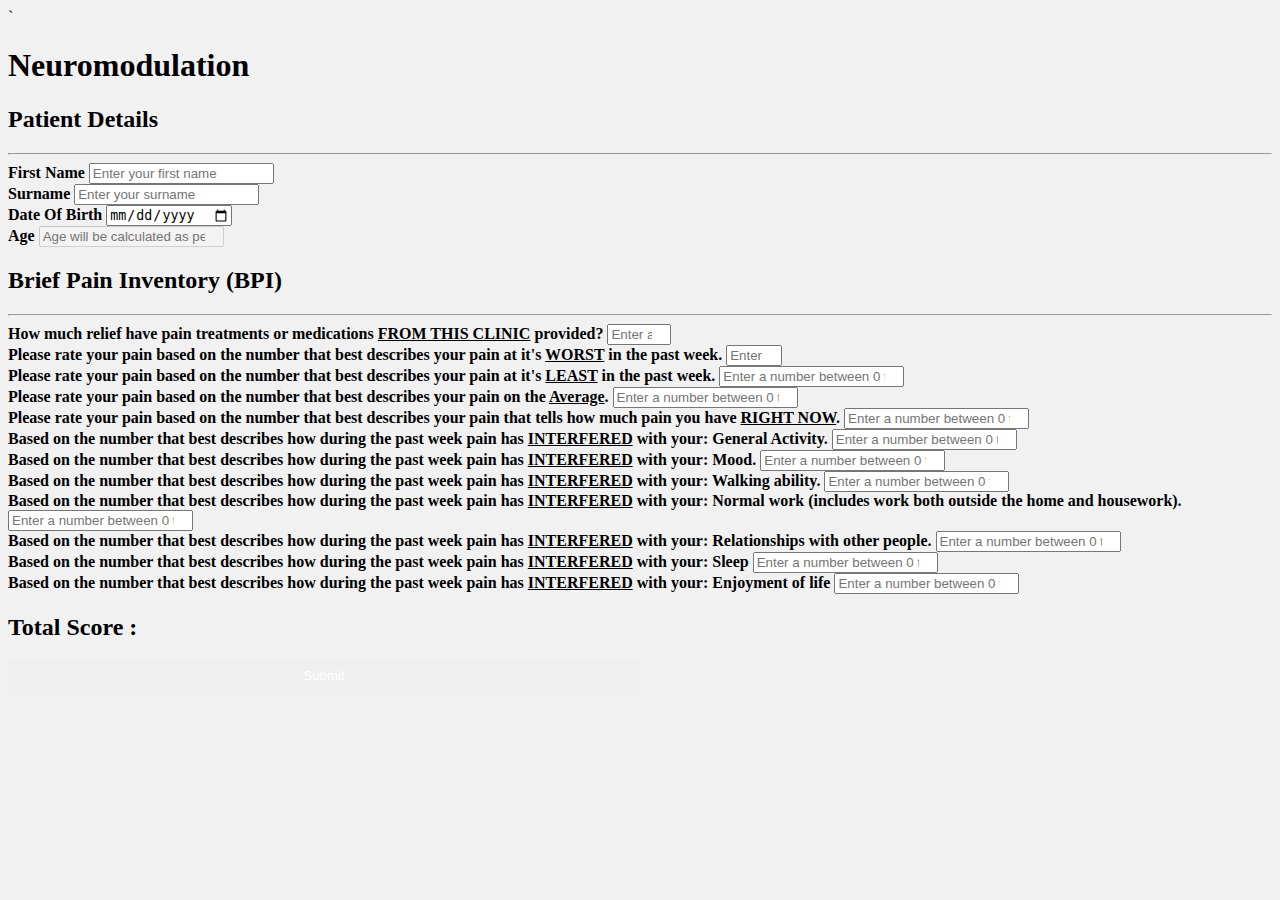
<file: index.html>
<!DOCTYPE html>
<html lang="en">

<head>
    <meta charset="utf-8">
    <title>Neuromodulation Form</title>
    <meta name="description" content="Neuromodulation Patient Detail Form">
    <meta name="viewport" content="width=device-width, initial-scale=1.0">
    <title>Neuromodulation Form</title>
    <script src="https://ajax.googleapis.com/ajax/libs/jquery/3.7.1/jquery.min.js"></script>
    <link href="https://cdn.jsdelivr.net/npm/bootstrap@5.3.2/dist/css/bootstrap.min.css" rel="stylesheet"
        integrity="sha384-T3c6CoIi6uLrA9TneNEoa7RxnatzjcDSCmG1MXxSR1GAsXEV/Dwwykc2MPK8M2HN" crossorigin="anonymous">
    <link rel="stylesheet" href="styles.css">
</head>`


<body>
    <div class="container">
        <h1 class="justify-content-center d-flex p-2">Neuromodulation</h1>
        <form id="patientForm">
            <div class="form-group">
                <div class="container mt-3">
                    <div class="row shadow-sm p-3 mb-3 bg-white rounded">
                        <h2 class="mb-3">Patient Details</h2>
                        <hr>
                        <div class="col-sm-6 form-group mt-1">
                            <label class="mb-2" for="fname">First Name</label>
                            <input type="text" class="form-control" name="fname" id="fname"
                                placeholder="Enter your first name" required>
                        </div>
                        <div class="col-sm-6 form-group mt-1">
                            <label class="mb-2" for="sname">Surname</label>
                            <input type="text" class="form-control" name="sname" id="sname"
                                placeholder="Enter your surname" required>
                        </div>
                        <div class="col-sm-6 form-group mt-3">
                            <label class="mb-2" for="dob">Date Of Birth</label>
                            <input type="date" name="dob" class="form-control" id="dob" required>
                        </div>
                        <div class="col-sm-6 form-group mt-3 mb-3">
                            <label class="mb-2" for="age">Age</label>
                            <input type="number" class="form-control" name="age" id="age"
                                placeholder="Age will be calculated as per your date of birth" disabled
                                required>
                        </div>

                    </div>
                </div>
                <div class="container">
                    <div class="row shadow-sm p-3 mb-3 bg-white rounded">
                        <h2 class="mb-3">Brief Pain Inventory (BPI)</h2>
                        <hr>
                        <div class="form-group">
                            <label class="mb-2 mt-2" for="relief_score">How much relief have pain treatments
                                or medications <u>FROM THIS CLINIC</u> provided?</label>
                            <input max="100" min="0" type="number" class="form-control"
                                placeholder="Enter a number between 0 to 100" id="relief_score">
                        </div>
                        <div class="form-group">
                            <label class="mb-2 mt-4" for="worst_pain">Please rate your pain based on the number that
                                best describes your pain at it's
                                <u>WORST</u> in the past week.</label>
                            <input max="10" min="0" type="number" class="form-control"
                                placeholder="Enter a number between 0 to 10" id="worst_pain">
                        </div>
                        <div class="form-group">
                            <label class="mb-2 mt-4" for="least_pain">Please rate your pain based on the number that
                                best describes your pain at it's
                                <u>LEAST</u> in the past week.</label>
                            <input type="number" class="form-control" placeholder="Enter a number between 0 to 10"
                                id="least_pain">
                        </div>
                        <div class="form-group">
                            <label class="mb-2 mt-4" for="average_pain">Please rate your pain based on the number that
                                best describes your pain on the <u>Average</u>.</label>
                            <input type="number" class="form-control" placeholder="Enter a number between 0 to 10"
                                id="average_pain">
                        </div>
                        <div class="form-group">
                            <label class="mb-2 mt-4" for="right_now">Please rate your pain based on the number that best
                                describes your pain that tells
                                how much pain you have <u>RIGHT NOW</u>.</label>
                            <input type="number" class="form-control" placeholder="Enter a number between 0 to 10"
                                id="right_now">
                        </div>
                        <div class="form-group">
                            <label class="mb-2 mt-4" for="general_activity">Based on the number that best describes how
                                during the past week pain has
                                <u>INTERFERED</u> with your: General Activity.</label>
                            <input type="number" class="form-control" placeholder="Enter a number between 0 to 10"
                                id="general_activity">
                        </div>
                        <div class="form-group">
                            <label class="mb-2 mt-4" for="mood_activity">Based on the number that best describes how during the
                                past week pain has
                                <u>INTERFERED</u> with your: Mood.</label>
                            <input type="number" class="form-control" placeholder="Enter a number between 0 to 10"
                                id="mood_activity">
                        </div>
                        <div class="form-group">
                            <label class="mb-2 mt-4" for="walking_ability">Based on the number that best describes how
                                during the past week pain has
                                <u>INTERFERED</u> with your: Walking ability.</label>
                            <input type="number" class="form-control" placeholder="Enter a number between 0 to 10"
                                id="walking_ability">
                        </div>
                        <div class="form-group">
                            <label class="mb-2 mt-4" for="normal_work">Based on the number that best describes how
                                during the past week pain has
                                <u>INTERFERED</u> with your: Normal work (includes work both outside the home and
                                housework).
                            </label>
                            <input type="number" class="form-control" placeholder="Enter a number between 0 to 10"
                                id="normal_work">
                        </div>
                        <div class="form-group">
                            <label class="mb-2 mt-4" for="relationships_activity">Based on the number that best describes how
                                during the past week pain has
                                <u>INTERFERED</u> with your: Relationships with other people.
                            </label>
                            <input type="number" class="form-control" placeholder="Enter a number between 0 to 10"
                                id="relationships_activity">
                        </div>
                        <div class="form-group">
                            <label class="mb-2 mt-4" for="sleep_activity">Based on the number that best describes how during the
                                past week pain has
                                <u>INTERFERED</u> with your: Sleep
                            </label>
                            <input type="number" class="form-control" placeholder="Enter a number between 0 to 10"
                                id="sleep_activity">
                        </div>
                        <div class="form-group">
                            <label class="mb-2 mt-4" for="enjoyment_activity">Based on the number that best describes how during
                                the past week pain has
                                <u>INTERFERED</u> with your: Enjoyment of life
                            </label>
                            <input type="number" class="form-control mb-3" placeholder="Enter a number between 0 to 10"
                                id="enjoyment_activity">
                        </div>
                    </div>
                </div>
                <div class="container">
                    <div class="row shadow-sm p-3 mb-3 bg-white rounded">
                        <h2>Total Score : <span id="total_score"></span></h2>
                    </div>
                </div>
                <div class="form-group mb-5 mt-3 d-flex justify-content-center">
                    <button class="btn btn-primary fs-3">Submit</button>
                </div>
            </div>
        </form>
    </div>

    <script src="https://cdn.jsdelivr.net/npm/bootstrap@5.3.2/dist/js/bootstrap.bundle.min.js"
        integrity="sha384-C6RzsynM9kWDrMNeT87bh95OGNyZPhcTNXj1NW7RuBCsyN/o0jlpcV8Qyq46cDfL"
        crossorigin="anonymous"></script>
    <script src="ajax_request.js"></script>
</body>

</html>
</file>
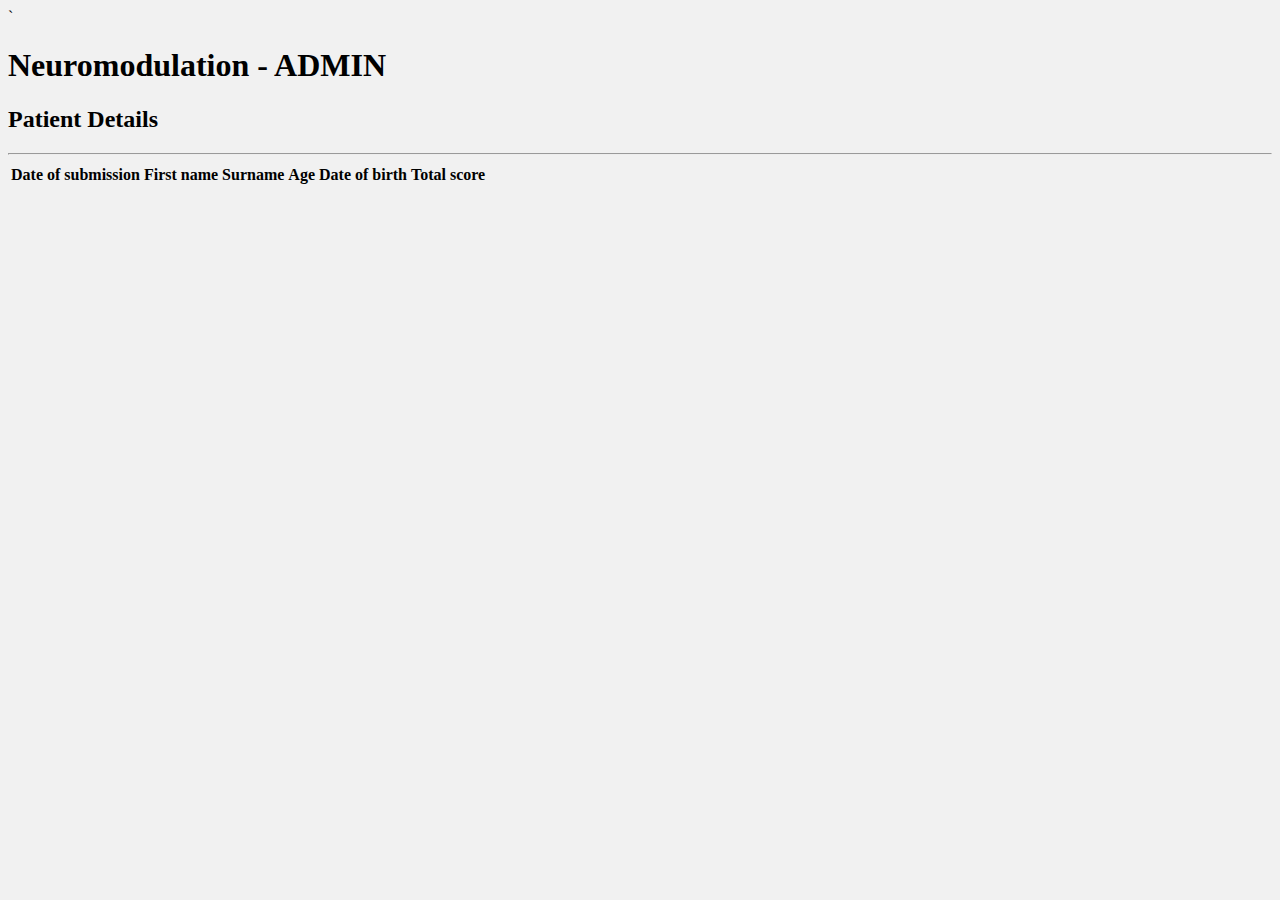
<file: admin.html>
<!DOCTYPE html>
<html lang="en">

<head>
    <meta charset="utf-8">
    <title>Neuromodulation Patient Details</title>
    <meta name="description" content="Neuromodulation Patient Details">
    <meta name="viewport" content="width=device-width, initial-scale=1.0">
    <title>Neuromodulation Patient Details</title>
    <script src="https://ajax.googleapis.com/ajax/libs/jquery/3.7.1/jquery.min.js"></script>
    <link href="https://cdn.jsdelivr.net/npm/bootstrap@5.3.2/dist/css/bootstrap.min.css" rel="stylesheet"
        integrity="sha384-T3c6CoIi6uLrA9TneNEoa7RxnatzjcDSCmG1MXxSR1GAsXEV/Dwwykc2MPK8M2HN" crossorigin="anonymous">
    <link rel="stylesheet" href="styles.css">
</head>`


<body>
    <div class="container">
        <h1 class="justify-content-center d-flex p-2">Neuromodulation - ADMIN</h1>
        <form id="patientForm">
            <div class="form-group">
                <div class="container mt-3">
                    <div class="row shadow-sm p-3 mb-3 bg-white rounded">
                        <h2 class="mb-3">Patient Details</h2>
                        <hr>
                        <div class="container">
                            <table class="table table-bordered">
                                <thead>
                                    <tr>
                                        <th>Date of submission</th>
                                        <th>First name</th>
                                        <th>Surname</th>
                                        <th>Age</th>
                                        <th>Date of birth</th>
                                        <th>Total score</th>
                                    </tr>
                                </thead>
                                <tbody id="patientDetailsBody">
                                    <tr id="noData" style="display: none;">
                                        <td colspan="5">No Data Available</td>
                                    </tr>
                                </tbody>
                            </table>
                        </div>
                        <!-- <div class="col-sm-6 form-group mt-1">
                            <label class="mb-2" for="fname">First Name</label>
                            <input type="text" class="form-control" name="fname" id="fname"
                                placeholder="Enter your first name" value="test1" required>
                        </div>
                        <div class="col-sm-6 form-group mt-1">
                            <label class="mb-2" for="sname">Surname</label>
                            <input type="text" class="form-control" name="sname" id="sname"
                                placeholder="Enter your surname" value="test2" required>
                        </div>
                        <div class="col-sm-6 form-group mt-3">
                            <label class="mb-2" for="dob">Date Of Birth</label>
                            <input type="date" name="dob" class="form-control" value="2023-05-13" id="dob" required>
                        </div>
                        <div class="col-sm-6 form-group mt-3 mb-3">
                            <label class="mb-2" for="age">Age</label>
                            <input type="number" class="form-control" name="age" id="age"
                                placeholder="Age will be calculated as per your date of birth" value="23" disabled
                                required>
                        </div> -->
                        <!-- <div class="col-sm-12 form-group mb-0 mt-3">
                      <button class="btn btn-primary float-right">Submit</button>
                    </div> -->

                    </div>
                </div>
                <!-- <div class="container">
                    <div class="row shadow-sm p-3 mb-3 bg-white rounded">
                        <h2 class="mb-3">Brief Pain Inventory (BPI)</h2>
                        <hr>
                        <div class="form-group">
                            <label class="mb-2 mt-2" for="relief_score">How much relief have pain treatments
                                or medications <u>FROM THIS CLINIC</u> provided?</label>
                            <input max="100" min="0" type="text" class="form-control"
                                placeholder="Enter a number between 0 to 100"value="10" id="relief_score">
                        </div>
                        <div class="form-group">
                            <label class="mb-2 mt-4" for="worst_pain">Please rate your pain based on the number that
                                best describes your pain at it's
                                <u>WORST</u> in the past week.</label>
                            <input max="10" min="0" type="number" class="form-control"
                                placeholder="Enter a number between 0 to 10"value="10" id="worst_pain">
                        </div>
                        <div class="form-group">
                            <label class="mb-2 mt-4" for="least_pain">Please rate your pain based on the number that
                                best describes your pain at it's
                                <u>LEAST</u> in the past week.</label>
                            <input type="number" class="form-control" placeholder="Enter a number between 0 to 10"
                               value="10" id="least_pain">
                        </div>
                        <div class="form-group">
                            <label class="mb-2 mt-4" for="average_pain">Please rate your pain based on the number that
                                best describes your pain on the <u>Average</u>.</label>
                            <input type="number" class="form-control" placeholder="Enter a number between 0 to 10"
                               value="10" id="average_pain">
                        </div>
                        <div class="form-group">
                            <label class="mb-2 mt-4" for="right_now">Please rate your pain based on the number that best
                                describes your pain that tells
                                how much pain you have <u>RIGHT NOW</u>.</label>
                            <input type="number" class="form-control" placeholder="Enter a number between 0 to 10"
                               value="10" id="right_now">
                        </div>
                        <div class="form-group">
                            <label class="mb-2 mt-4" for="general_activity">Based on the number that best describes how
                                during the past week pain has
                                <u>INTERFERED</u> with your: General Activity.</label>
                            <input type="number" class="form-control" placeholder="Enter a number between 0 to 10"
                               value="10" id="general_activity">
                        </div>
                        <div class="form-group">
                            <label class="mb-2 mt-4" for="mood_activity">Based on the number that best describes how during the
                                past week pain has
                                <u>INTERFERED</u> with your: Mood.</label>
                            <input type="number" class="form-control" placeholder="Enter a number between 0 to 10"
                               value="10" id="mood_activity">
                        </div>
                        <div class="form-group">
                            <label class="mb-2 mt-4" for="walking_ability">Based on the number that best describes how
                                during the past week pain has
                                <u>INTERFERED</u> with your: Walking ability.</label>
                            <input type="number" class="form-control" placeholder="Enter a number between 0 to 10"
                               value="10" id="walking_ability">
                        </div>
                        <div class="form-group">
                            <label class="mb-2 mt-4" for="normal_work">Based on the number that best describes how
                                during the past week pain has
                                <u>INTERFERED</u> with your: Normal work (includes work both outside the home and
                                housework).
                            </label>
                            <input type="number" class="form-control" placeholder="Enter a number between 0 to 10"
                               value="10" id="normal_work">
                        </div>
                        <div class="form-group">
                            <label class="mb-2 mt-4" for="relationships_activity">Based on the number that best describes how
                                during the past week pain has
                                <u>INTERFERED</u> with your: Relationships with other people.
                            </label>
                            <input type="number" class="form-control" placeholder="Enter a number between 0 to 10"
                               value="10" id="relationships_activity">
                        </div>
                        <div class="form-group">
                            <label class="mb-2 mt-4" for="sleep_activity">Based on the number that best describes how during the
                                past week pain has
                                <u>INTERFERED</u> with your: Sleep
                            </label>
                            <input type="number" class="form-control" placeholder="Enter a number between 0 to 10"
                               value="10" id="sleep_activity">
                        </div>
                        <div class="form-group">
                            <label class="mb-2 mt-4" for="enjoyment_activity">Based on the number that best describes how during
                                the past week pain has
                                <u>INTERFERED</u> with your: Enjoyment of life
                            </label>
                            <input type="number" class="form-control mb-3" placeholder="Enter a number between 0 to 10"
                               value="10" id="enjoyment_activity">
                        </div>
                    </div>
                </div>
                <div class="container">
                    <div class="row shadow-sm p-3 mb-3 bg-white rounded">
                        <h2>Total Score : <span id="total_score"></span></h2>
                    </div>
                </div>
                <div class="form-group mb-5 mt-3 d-flex justify-content-center">
                    <button class="btn btn-primary fs-3">Submit</button>
                </div> -->
            </div>
        </form>
    </div>

    <script src="https://cdn.jsdelivr.net/npm/bootstrap@5.3.2/dist/js/bootstrap.bundle.min.js"
        integrity="sha384-C6RzsynM9kWDrMNeT87bh95OGNyZPhcTNXj1NW7RuBCsyN/o0jlpcV8Qyq46cDfL"
        crossorigin="anonymous"></script>
    <script src="admin.js"></script>
</body>

</html>
</file>
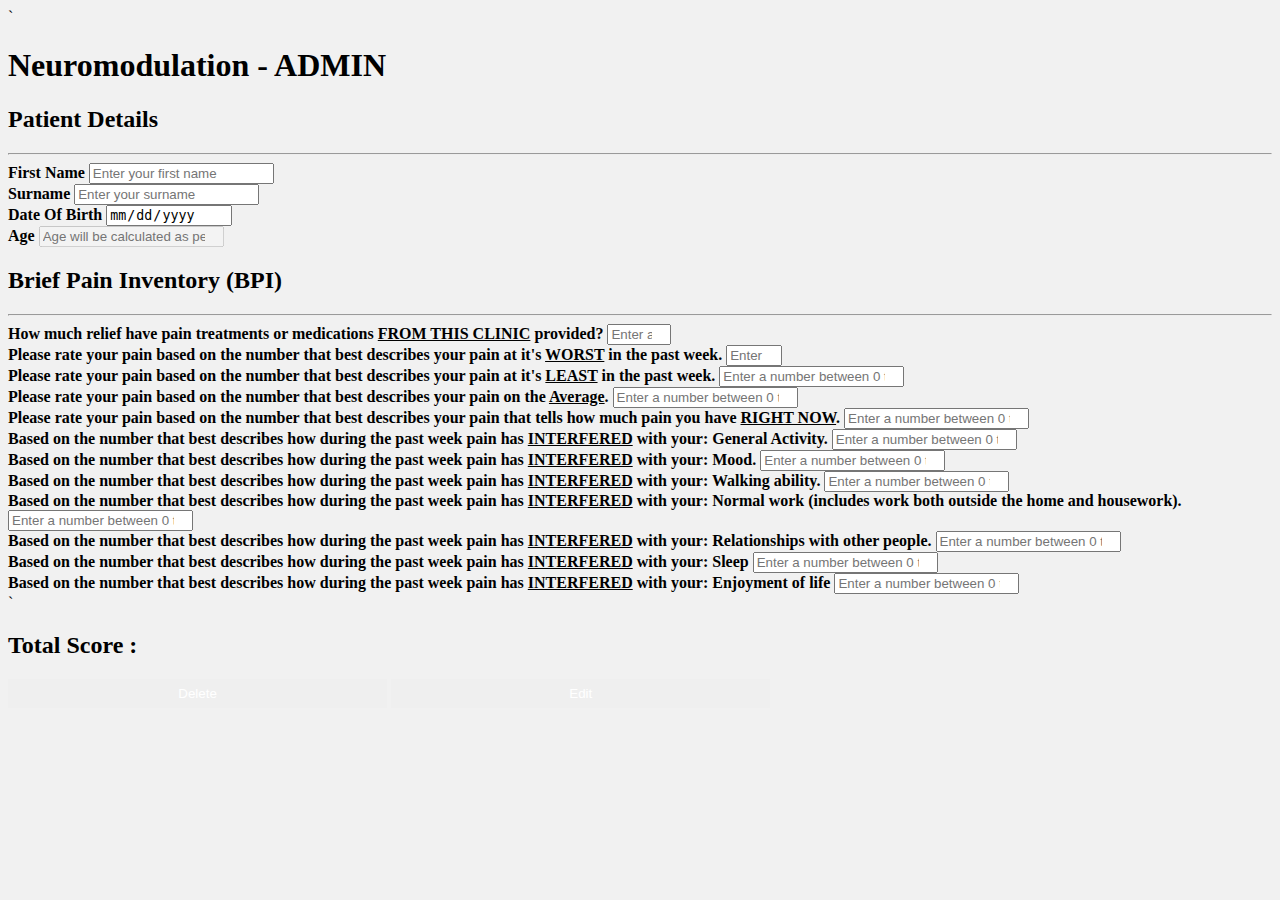
<file: details.html>
<!DOCTYPE html>
<html lang="en">

<head>
    <meta charset="utf-8">
    <title>Neuromodulation Form</title>
    <meta name="description" content="Neuromodulation Patient Detail Form">
    <meta name="viewport" content="width=device-width, initial-scale=1.0">
    <title>Neuromodulation Form</title>
    <script src="https://ajax.googleapis.com/ajax/libs/jquery/3.7.1/jquery.min.js"></script>
    <link href="https://cdn.jsdelivr.net/npm/bootstrap@5.3.2/dist/css/bootstrap.min.css" rel="stylesheet"
        integrity="sha384-T3c6CoIi6uLrA9TneNEoa7RxnatzjcDSCmG1MXxSR1GAsXEV/Dwwykc2MPK8M2HN" crossorigin="anonymous">
    <link rel="stylesheet" href="styles.css">
</head>`


<body>
    <div class="container">
        <h1 class="justify-content-center d-flex p-2">Neuromodulation - ADMIN</h1>
        <form id="patientForm">
            <div class="form-group">
                <div class="container mt-3">
                    <div class="row shadow-sm p-3 mb-3 bg-white rounded">
                        <h2 class="mb-3">Patient Details</h2>
                        <hr>
                        <div class="col-sm-6 form-group mt-1">
                            <label class="mb-2" for="fname">First Name</label>
                            <input type="text" class="form-control" name="fname" id="fname"
                                placeholder="Enter your first name"  readonly required>
                        </div>
                        <div class="col-sm-6 form-group mt-1">
                            <label class="mb-2" for="sname">Surname</label>
                            <input type="text" class="form-control" name="sname" id="sname"
                                placeholder="Enter your surname"  readonly required>
                        </div>
                        <div class="col-sm-6 form-group mt-3">
                            <label class="mb-2" for="dob">Date Of Birth</label>
                            <input type="date" name="dob" class="form-control" id="dob" readonly
                                required>
                        </div>
                        <div class="col-sm-6 form-group mt-3 mb-3">
                            <label class="mb-2" for="age">Age</label>
                            <input type="number" class="form-control" name="age" id="age"
                                placeholder="Age will be calculated as per your date of birth"  readonly
                                disabled required>
                        </div>
                        <!-- <div class="col-sm-12 form-group mb-0 mt-3">
                      <button class="btn btn-primary float-right">Submit</button>
                    </div> -->

                    </div>
                </div>
                <div class="container">
                    <div class="row shadow-sm p-3 mb-3 bg-white rounded">
                        <h2 class="mb-3">Brief Pain Inventory (BPI)</h2>
                        <hr>
                        <div class="form-group">
                            <label class="mb-2 mt-2" for="relief_score">How much relief have pain treatments
                                or medications <u>FROM THIS CLINIC</u> provided?</label>
                            <input max="100" min="0" type="number" class="form-control" readonly
                                placeholder="Enter a number between 0 to 100" id="relief_score">
                        </div>
                        <div class="form-group">
                            <label class="mb-2 mt-4" for="worst_pain">Please rate your pain based on the number that
                                best describes your pain at it's
                                <u>WORST</u> in the past week.</label>
                            <input max="10" min="0" type="number" class="form-control" readonly
                                placeholder="Enter a number between 0 to 10" id="worst_pain">
                        </div>
                        <div class="form-group">
                            <label class="mb-2 mt-4" for="least_pain">Please rate your pain based on the number that
                                best describes your pain at it's
                                <u>LEAST</u> in the past week.</label>
                            <input type="number" class="form-control" readonly
                                placeholder="Enter a number between 0 to 10" id="least_pain">
                        </div>
                        <div class="form-group">
                            <label class="mb-2 mt-4" for="average_pain">Please rate your pain based on the number that
                                best describes your pain on the <u>Average</u>.</label>
                            <input type="number" class="form-control" readonly
                                placeholder="Enter a number between 0 to 10" id="average_pain">
                        </div>
                        <div class="form-group">
                            <label class="mb-2 mt-4" for="right_now">Please rate your pain based on the number that best
                                describes your pain that tells
                                how much pain you have <u>RIGHT NOW</u>.</label>
                            <input type="number" class="form-control" readonly
                                placeholder="Enter a number between 0 to 10" id="right_now">
                        </div>
                        <div class="form-group">
                            <label class="mb-2 mt-4" for="general_activity">Based on the number that best describes how
                                during the past week pain has
                                <u>INTERFERED</u> with your: General Activity.</label>
                            <input type="number" class="form-control" readonly
                                placeholder="Enter a number between 0 to 10" id="general_activity">
                        </div>
                        <div class="form-group">
                            <label class="mb-2 mt-4" for="mood_activity">Based on the number that best describes how
                                during the
                                past week pain has
                                <u>INTERFERED</u> with your: Mood.</label>
                            <input type="number" class="form-control" readonly
                                placeholder="Enter a number between 0 to 10" id="mood_activity">
                        </div>
                        <div class="form-group">
                            <label class="mb-2 mt-4" for="walking_ability">Based on the number that best describes how
                                during the past week pain has
                                <u>INTERFERED</u> with your: Walking ability.</label>
                            <input type="number" class="form-control" readonly
                                placeholder="Enter a number between 0 to 10" id="walking_ability">
                        </div>
                        <div class="form-group">
                            <label class="mb-2 mt-4" for="normal_work">Based on the number that best describes how
                                during the past week pain has
                                <u>INTERFERED</u> with your: Normal work (includes work both outside the home and
                                housework).
                            </label>
                            <input type="number" class="form-control" readonly
                                placeholder="Enter a number between 0 to 10" id="normal_work">
                        </div>
                        <div class="form-group">
                            <label class="mb-2 mt-4" for="relationships_activity">Based on the number that best
                                describes how
                                during the past week pain has
                                <u>INTERFERED</u> with your: Relationships with other people.
                            </label>
                            <input type="number" class="form-control" readonly
                                placeholder="Enter a number between 0 to 10" id="relationships_activity">
                        </div>
                        <div class="form-group">
                            <label class="mb-2 mt-4" for="sleep_activity">Based on the number that best describes how
                                during the
                                past week pain has
                                <u>INTERFERED</u> with your: Sleep
                            </label>
                            <input type="number" class="form-control" readonly
                                placeholder="Enter a number between 0 to 10" id="sleep_activity">
                        </div>
                        <div class="form-group">
                            <label class="mb-2 mt-4" for="enjoyment_activity">Based on the number that best describes
                                how during
                                the past week pain has
                                <u>INTERFERED</u> with your: Enjoyment of life
                            </label>
                            <input type="number" class="form-control mb-3" readonly
                                placeholder="Enter a number between 0 to 10" id="enjoyment_activity">
                        </div>`
                    </div>
                </div>
                <div class="container">
                    <div class="row shadow-sm p-3 mb-3 bg-white rounded">
                        <h2>Total Score : <span id="total_score"></span></h2>
                    </div>
                </div>
                <div class="form-group mb-5 mt-3 d-flex justify-content-between">
                    <button id="delete_btn" type="submit" value="delete" class="btn btn-primary btn-details fs-3 mr-3 ml-3">Delete</button>
                    <button id="edit_btn" type="submit" value="edit"class="btn btn-primary btn-details fs-3 ml-3 mr-3">Edit</button>
                </div>
                <div class="form-group mb-5 mt-3 d-flex justify-content-center">
                    <button id="submit_btn" type="submit" value="save" class="btn btn-primary fs-3" style="display: none;">Submit</button>
                </div>
            </div>
        </form>
    </div>

    <script src="https://cdn.jsdelivr.net/npm/bootstrap@5.3.2/dist/js/bootstrap.bundle.min.js"
        integrity="sha384-C6RzsynM9kWDrMNeT87bh95OGNyZPhcTNXj1NW7RuBCsyN/o0jlpcV8Qyq46cDfL"
        crossorigin="anonymous"></script>
    <script src="patient_response_details.js"></script>
</body>

</html>
</file>
<file: styles.css>
.btn {
    color: white;
    padding: 7px 7px;
    border: none;
    cursor: pointer;
    width: 50%;
}

.btn-details{
    width: 30%
}

.btn:hover {
    opacity: 1;
}

label {
    font-weight: 600;
    color: #000;
}

body {
  background: #f1f1f1;
}
</file>
